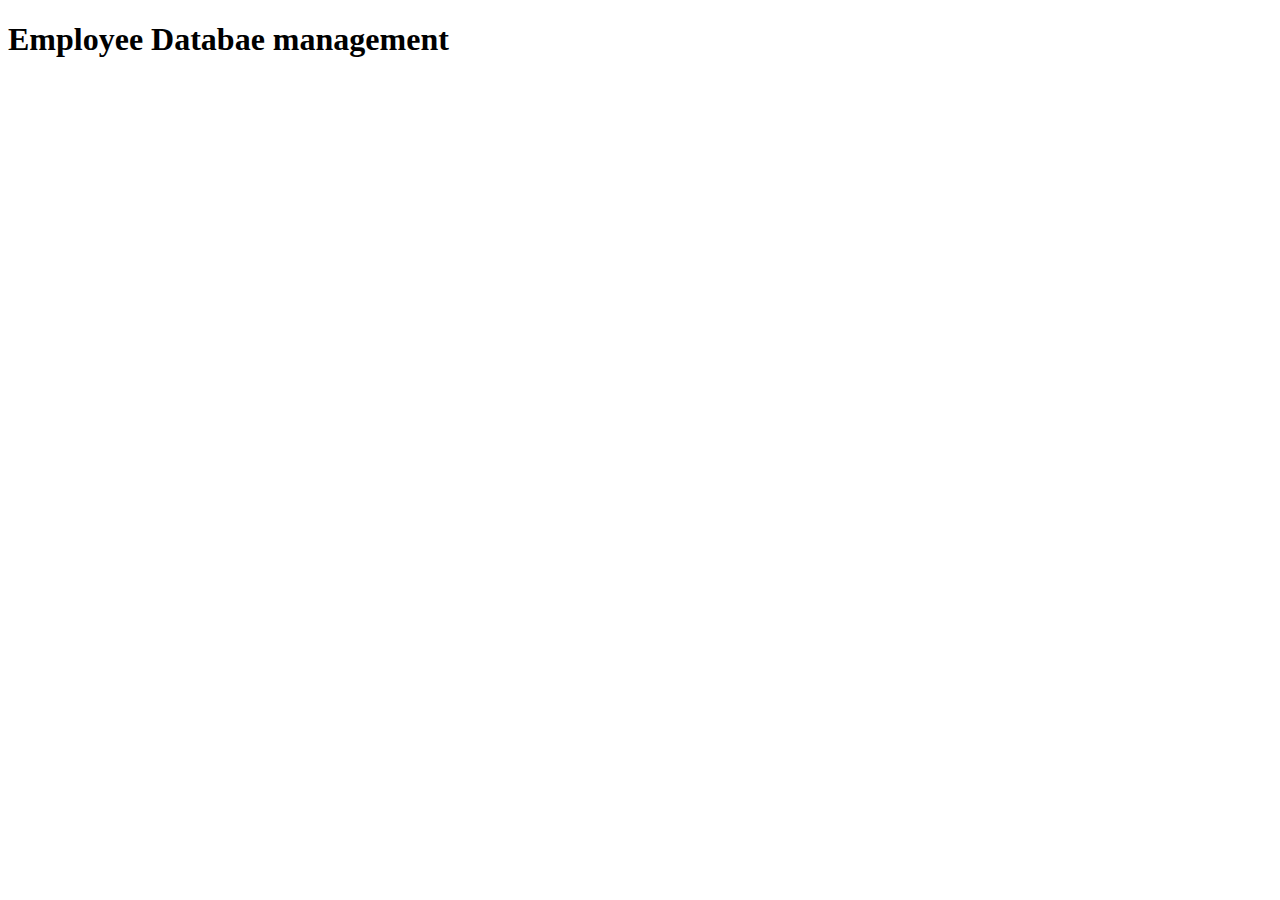
<file: index.html>
<!DOCTYPE html>
<html lang="en">
<head>
  <meta charset="UTF-8">
  <meta name="viewport" content="width=device-width, initial-scale=1.0">
  <title>Document</title>
</head>
<body>
  <h1>Employee Databae management</h1>
</body>
</html>
</file>
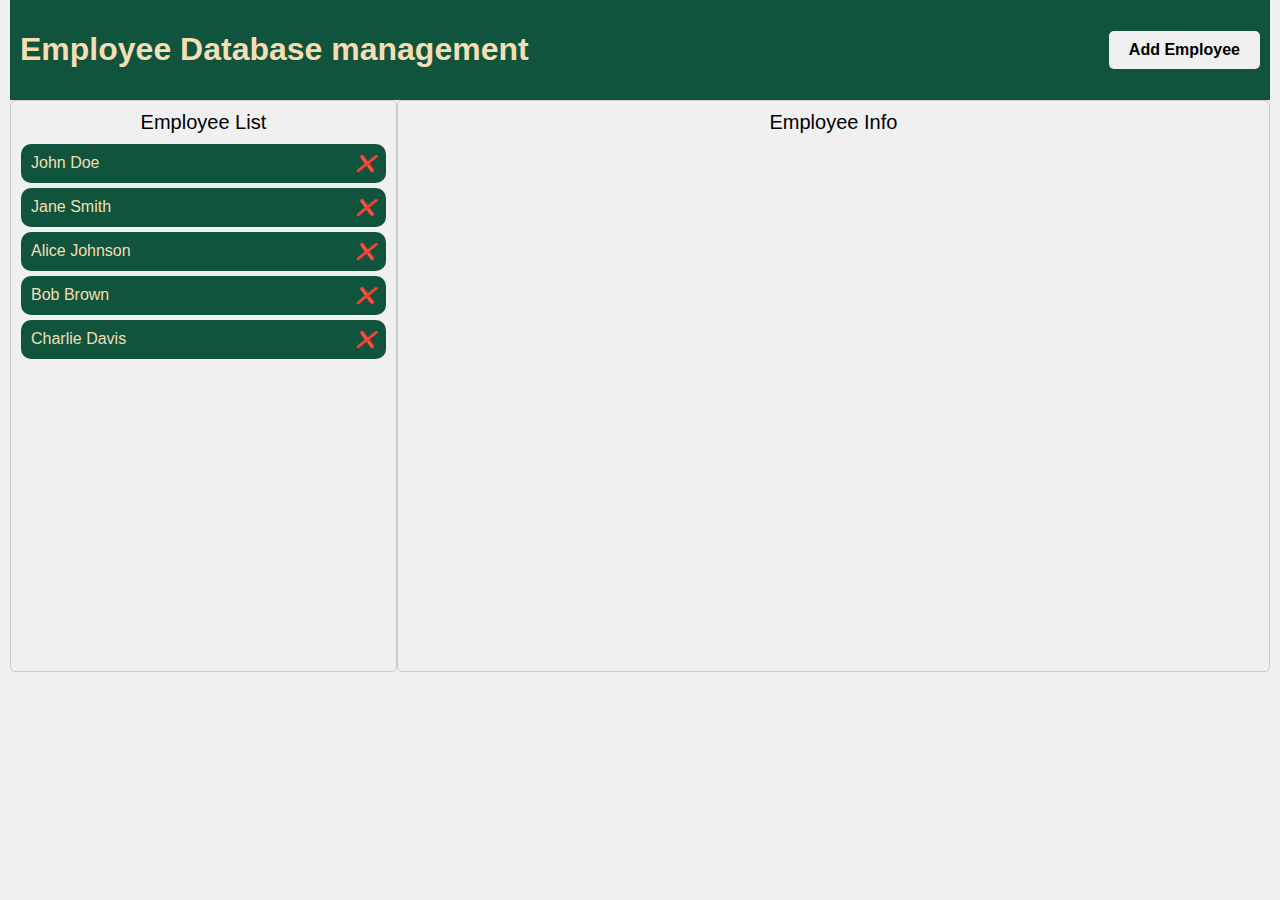
<file: src/index.html>
<!DOCTYPE html>
<html lang="en">
<head>
  <meta charset="UTF-8">
  <meta name="viewport" content="width=device-width, initial-scale=1.0">
  <link rel="stylesheet" href="style.css">
  <title>machine coding</title>
</head>
<body>
  <div id="app">
    <header class="header">
      <h1>Employee Database management</h1>
      <button class="addEmployee">Add Employee</button>
    </header>
  </div>
  <div class="employees">
    <div class="employee-list-container">
      <div class="employee-list-container-title">Employee List</div>
      <div class="employees-name"></div>
    </div>
    <div class="employee-details-container">
      <div class="employee-details-container-title">Employee Info</div>
      <div class="employee-detail-info"></div>
    </div>
  </div>
  <div class="addEmployeeModal">
    <form class="addEmployee-create">
      <h1>Add a new Employee</h1>
        <input type="text" name="name" placeholder="Name" required >
        <input type="file" name="imageUrl" placeholder="upload image (optional)" accept="image/*" />
        <input type="text" name="position" placeholder="position" required >
        <input type="email" name="email" value="sane@hotmail.com" placeholder="email" required >
        <input type="number" name="salary" placeholder="salary" required >
        <input type="date" name="hire_date" placeholder="Date of joining" required >
        <input type="submit" value="Submit" class="addEmployee-submit">
    </form>
  </div>
  <script src="index.js"></script>
  
</body>
</html>
</file>
<file: src/style.css>
body {
  font-family: 'Franklin Gothic Medium', 'Arial Narrow', Arial, sans-serif;
  background-color: #f0f0f0;
  margin: 0;
  padding: 0 10px;
}
:root{
  --btn:color: #4CAF50;
  --btn:hover:color: #45a049;
}

.header{
  display: flex;
  justify-content: space-between;
  align-items: center;
  background-color: rgb(16, 84, 61);
  color: wheat;
  padding: 10px;
}

.header > button {
  background-color: var(--btn:color);
  color: black;
  border: none;
  border-radius: 5px;
  padding: 10px 20px;
  text-align: center;
  text-decoration: none;
  font-size: 16px;
  cursor: pointer;
  font-weight: bold;
}

.header > button:hover{
  background-color: wheat;
  color: rgb(16, 84, 61);
}

.employees {
  display: flex;
}

.employees > div {
  border: 1px solid #ccc; 
  border-radius: 5px;
  height: 550px;
  overflow-y: scroll;

}
.employee-list-container{
  width: 30%;
}
.employee-details-container{
  width: 70%;
}

.employee-list-container, .employee-details-container {
  padding: 10px;
  display: flex;
  flex-direction: column;
}

.employee-list-container-title, .employee-details-container-title {
  font-size: 20px;
  margin-bottom: 10px;
  text-align: center;
}

.employees-name{
  display: flex;
  flex-direction: column;
}

.employees-name-item{
  display: flex;
  justify-content: space-between;
  text-align: center;
  padding: 10px;
  margin-bottom: 5px;
  cursor: pointer;
  background-color: rgb(16, 84, 61);
  color: wheat;
  border-radius: 10px;
}

.employees-name-item:hover, .selected{
  background-color: wheat;
  color: rgb(16, 84, 61);
}

.employee-detail-info{
  display: flex;
  flex-direction: column;
  align-items: center;
  gap: 10px;
}

.employee-detail-info > img{
  width: 250px;
  object-fit: contain;
  border-radius: 50%;
}

.employee__name{
  text-align: center;
  font-size: 25px;
  padding: 5px;
}

.addEmployeeModal{
  width: 100%;
  height: 100%;
  position: fixed;
  top: 0;
  left: 0;
  display: none;
  justify-content: center;
  align-items: center;
  background-color: rgb(19, 63, 63);
}

.addEmployee-create{
  width: 450px;
  height: 450px;
  background-color: wheat;
  padding: 20px;
  box-shadow: 0 0 50px grey;
  border-radius: 5px;
  text-align: center;
  display: flex;
  flex-direction: column;
  gap: 15px;
}

.addEmployee-create > div{
  display: grid;
  grid-template-columns: 48.1% 48.1%;
  column-gap: 15px;
}

.addEmployee-create input{
  padding: 5px 10px;
  border-radius: 5px;
  border: 1px solid grey;
}

.addEmployee-create input::-webkit-inner-spin-button, .addEmployee-create input::-webkit-outer-spin-button{
  -webkit-appearance: none;
  margin: 0;
}

.addEmployee-submit{
  padding: 15px;
  height: 40px;
  border: none;
  cursor: pointer;
  font-size: large;
  background-color: rgb(19, 63, 63);
  color: wheat;
}
.addEmployee-submit:hover{
  background-color: rgb(57, 189, 145);
  font-weight: bold;
  color: rgb(5, 5, 63);
}

.editEmployee{
  margin-top: 15px;
  background-color: rgb(7, 58, 41);
  color: wheat;
  padding: 15px;
  border-radius: 7px;
  cursor: pointer;
  font-weight: bold;
  font-size: medium;
}

.editEmployee:hover{
  background-color: wheat;
  color: rgb(7, 58, 41);
}
</file>
